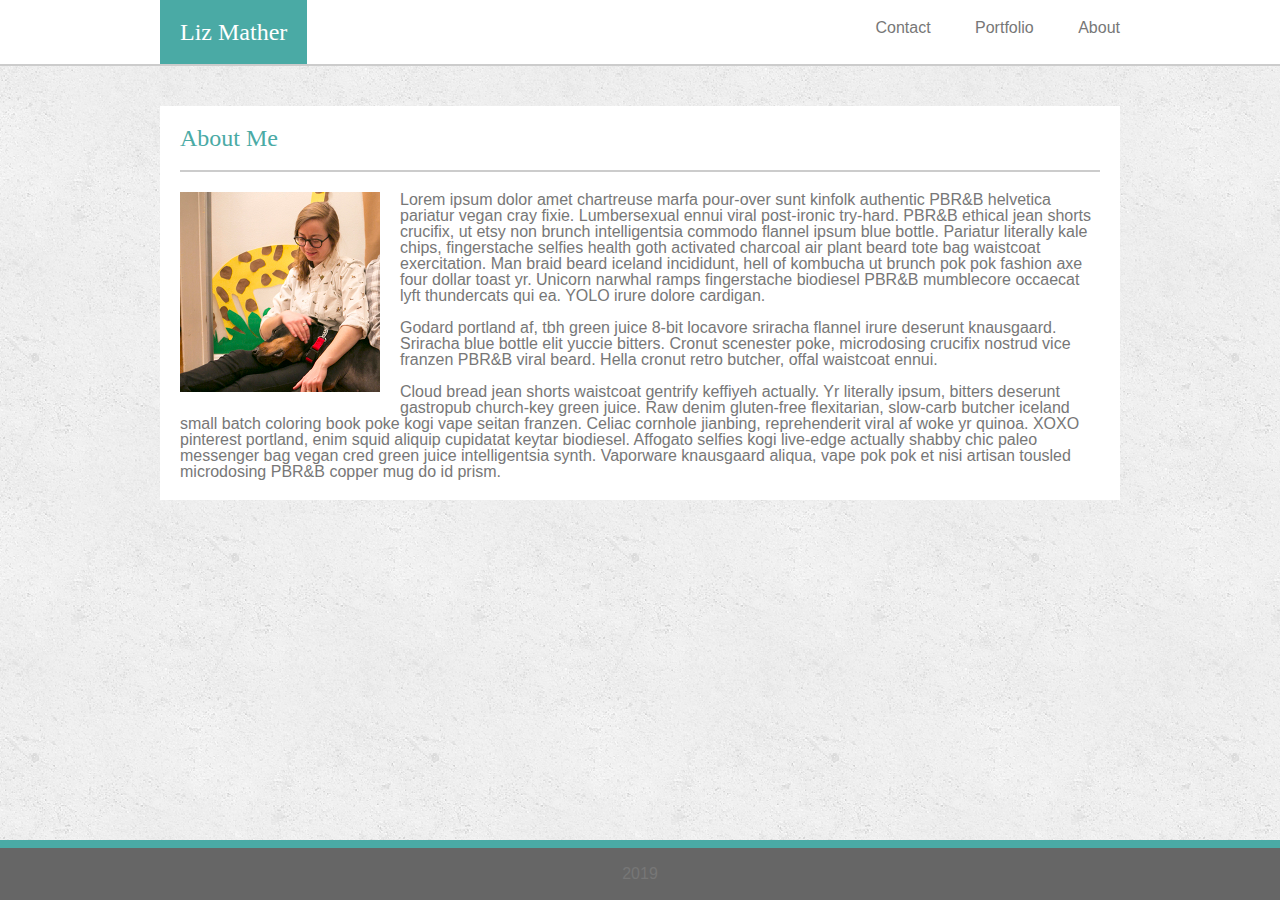
<file: index.html>
<!DOCTYPE html>
<html lang="en-us">
<meta charset="UTF-8">

<head>
    <link rel="stylesheet" type="text/css" href="assets/css/reset.css">
    <link rel="stylesheet" type="text/css" href="assets/css/style.css">
</head>

<body>
    <header>

        <div id="wrapper">
        <h1>Liz Mather</h1>
        <ul>
            <li>
                <a href="contact.html">Contact</a>
            </li>
            <li>
                <a href="portfolio.html">Portfolio</a>
            </li>
            <li>
                <a href="index.html">About</a>
            </li>
        </ul>
        </div>
    </header>

    <div id="wrapper">
    <div id="main">
        <div id="about1">
        <h2>About Me</h2>
        </div>
        <img class="img1" src="assets/images/roverProfile.jpg" alt="Profile picture" width="200px" height="auto">
        <p>Lorem ipsum dolor amet chartreuse marfa pour-over sunt kinfolk authentic PBR&B helvetica pariatur vegan cray fixie. Lumbersexual ennui viral post-ironic try-hard. PBR&B ethical jean shorts crucifix, ut etsy non brunch intelligentsia commodo flannel ipsum blue bottle. Pariatur literally kale chips, fingerstache selfies health goth activated charcoal air plant beard tote bag waistcoat exercitation. Man braid beard iceland incididunt, hell of kombucha ut brunch pok pok fashion axe four dollar toast yr. Unicorn narwhal ramps fingerstache biodiesel PBR&B mumblecore occaecat lyft thundercats qui ea. YOLO irure dolore cardigan.<br>
            <br>
            Godard portland af, tbh green juice 8-bit locavore sriracha flannel irure deserunt knausgaard. Sriracha blue bottle elit yuccie bitters. Cronut scenester poke, microdosing crucifix nostrud vice franzen PBR&B viral beard. Hella cronut retro butcher, offal waistcoat ennui.<br>
            <br>
            Cloud bread jean shorts waistcoat gentrify keffiyeh actually. Yr literally ipsum, bitters deserunt gastropub church-key green juice. Raw denim gluten-free flexitarian, slow-carb butcher iceland small batch coloring book poke kogi vape seitan franzen. Celiac cornhole jianbing, reprehenderit viral af woke yr quinoa. XOXO pinterest portland, enim squid aliquip cupidatat keytar biodiesel. Affogato selfies kogi live-edge actually shabby chic paleo messenger bag vegan cred green juice intelligentsia synth. Vaporware knausgaard aliqua, vape pok pok et nisi artisan tousled microdosing PBR&B copper mug do id prism.</p>   
    </div>
    </div>

    <footer>
            <div id="wrapper">
                <div id="footer-style">
                        <p>2019</p>
                </div>
            </div>    
        </footer>

</body>


</html>
</file>
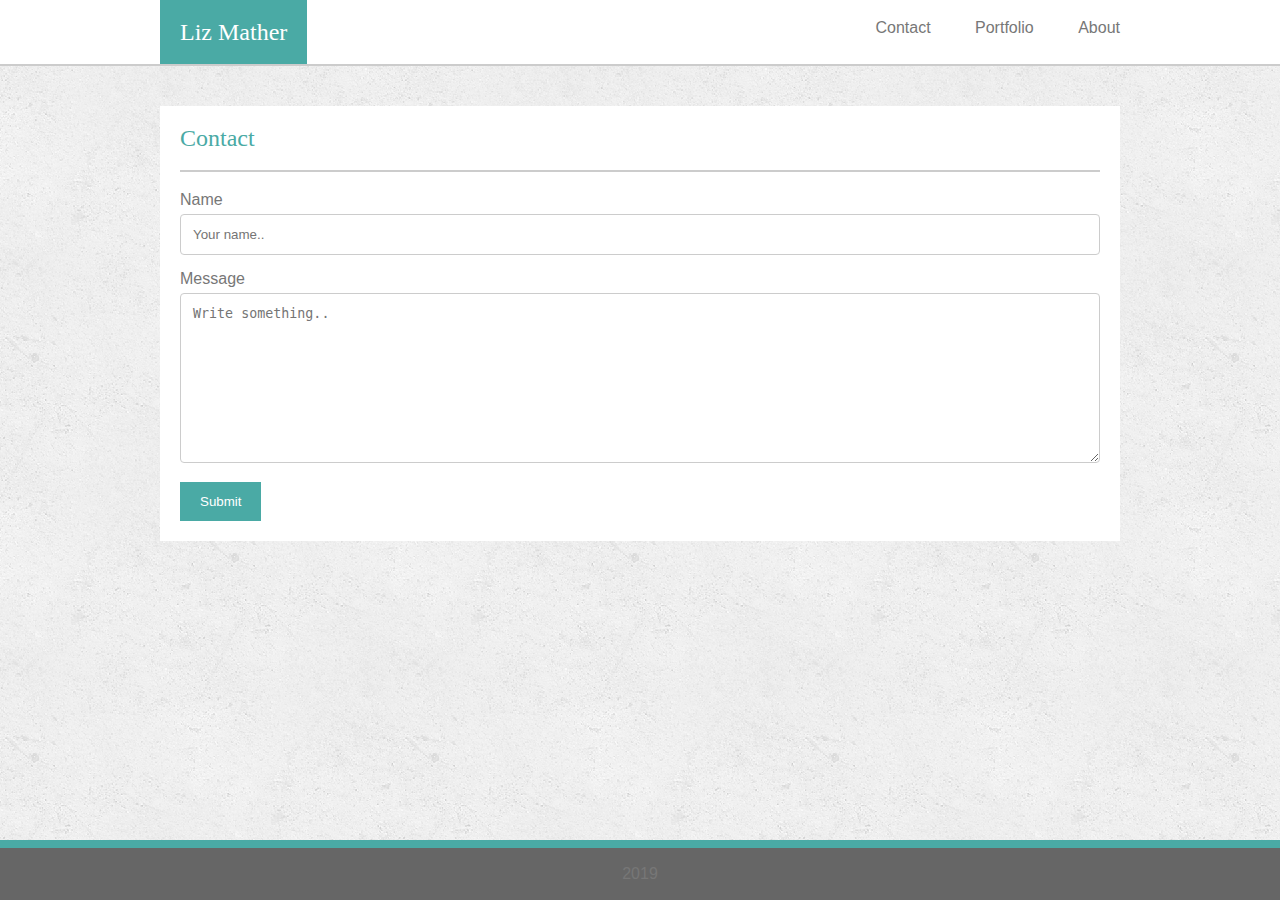
<file: contact.html>
<!DOCTYPE html>
<html lang="en-us">
<meta charset="UTF-8">

<head>
    <link rel="stylesheet" type="text/css" href="assets/css/reset.css">
    <link rel="stylesheet" type="text/css" href="assets/css/style.css">
    <meta name="viewport" content="width=device-width, initial-scale=1">
</head>

<body>
    <header>

        <div id="wrapper">
        <h1>Liz Mather</h1>
        <ul>
            <li>
                <a href="contact.html">Contact</a>
            </li>
            <li>
                <a href="portfolio.html">Portfolio</a>
            </li>
            <li>
                <a href="index.html">About</a>
            </li>
        </ul>
        </div>
    </header>

<body> 

    <!-- container div for form -->          
    <div id="wrapper">
            <div id="main-form">
                <div class="cont-form">
                    <div id="about1">
                        <h2>Contact</h2>
                    </div>
                    <form action="/action_page.php">
                        <label for="name">Name</label>
                        <input type="text" id="fname" name="firstname" placeholder="Your name..">
                        <label for="subject">Message</label>
                        <textarea id="subject" name="subject" placeholder="Write something.." style="height:170px"></textarea>
                        <input type="submit" value="Submit">
                  </form>
                </div>  
            </div>
    </div>

    <footer>
        <div id="wrapper">
            <div id="footer-style">
                    <p>2019</p>
            </div>
        </div>    
    </footer>    
            
</body>
</html>
</file>
<file: assets/css/style.css>
body {
    background-image: url(../images/concrete_seamless.png);
    font-family: Arial, Helvetica, sans-serif;
    color: #777777;
}

header {
    float: left;
    width: 100%;
    background-color: #ffffff;
    margin: 0 0 40px 0;
    border-bottom-color: #cccccc;
    border-bottom-width: 2px;
    border-bottom-style: solid;
}

h1 {
    font-family: Georgia, 'Times New Roman', Times, serif;
    background-color: #4aaaa5;
    color: #ffffff;
    float: left;
    padding: 20px;
    font-size: 24px;
}

h2 {
    font-family: Georgia, 'Times New Roman', Times, serif;
    color: #4aaaa5;
    font-size: 24px;
    margin: 0 0 20px 0;
    padding: 0 0 20px 0;
    border-bottom: solid 2px #cccccc;
}

ul {
    float: right;
}

li {
    display: inline-block;
}

li a {
    color: #777777;
    text-decoration: none;
}

li a:hover {
    color: #4aaaa5;
}

/*** below targets the 1st li of the ul ***/
ul:nth-of-type(1) li:nth-of-type(1) {
    padding: 20px;
}

ul:nth-of-type(1) li:nth-of-type(2) {
    padding: 20px;
}

ul:nth-of-type(1) li:nth-of-type(3) {
    padding: 20px 0 20px 20px;
}
    

.img {
    display: inline-block;
    padding: 10px;
}

.img1 {
    float: left;
    margin: 0 20px 20px 0;
}

.img-clear {
    display: inline-block;
    padding-right: 300px;
}

.banner {
    position: absolute;
    z-index: 1;
}

#b1 {
    position: absolute;
    width: 200px;
    height: 16px;
    top: 206px;
    left: 10px;
    padding: 20px;
    background-color: #4aaaa5;
    text-align: center;
    color: #ffffff;
}

#b2 {
    position: absolute;
    width: 200px;
    height: 16px;
    top: 140px;
    left: 10px;
    padding: 20px;
    background-color: #4aaaa5;
    text-align: center;
    color: #ffffff;
}

#b3 {
    position: absolute;
    width: 200px;
    height: 16px;
    top: -82px;
    left: 234px;
    padding: 20px;
    background-color: #4aaaa5;
    text-align: center;
    color: #ffffff;
}

#b4 {
    position: absolute;
    width: 200px;
    height: 16px;
    top: -82px;
    left: 459px;
    padding: 20px;
    background-color: #4aaaa5;
    text-align: center;
    color: #ffffff;
}

#b5 {
    position: absolute;
    width: 200px;
    height: 16px;
    top: -82px;
    left: 683px;
    padding: 20px;
    background-color: #4aaaa5;
    text-align: center;
    color: #ffffff;
}

#wrapper {
    margin: 0 auto;
    padding: 0;
    width: 960px;
}

#main {
    background-color: #ffffff;
    height: auto;
    padding: 20px;
    clear: left;
}

#main-form {
    background-color: #ffffff;
    height: auto;
    padding: 20px;
    clear: left;
}

* {box-sizing: border-box;}

input[type=text], select, textarea {
  width: 100%;
  padding: 12px;
  border: 1px solid #ccc;
  border-radius: 4px;
  box-sizing: border-box;
  margin-top: 6px;
  margin-bottom: 16px;
  resize: vertical;
}

input[type=submit] {
  background-color: #4aaaa5;
  color: white;
  padding: 12px 20px;
  border: none;
  cursor: pointer;
}

input[type=submit]:hover {
  background-color: #45a049;
}

.cont-form {
  border-radius: 5px;
  background-color: #ffffff;
}  

#about1 {
    float: left;
    clear: right;
    width: 100%;
}

footer {
    position: absolute;
    bottom: 0;
    width: 100%;
    background-color: #666666;
    text-align: center;
    border-top: 8px solid #4aaaa5;
    z-index: 2;
}

#footer-style {
    padding: 18px;
    background-color: #666666;
    clear: left;
    flex-shrink: 0;
}



/***************** Portfolio Gallery Grid Styles ********/
</file>
